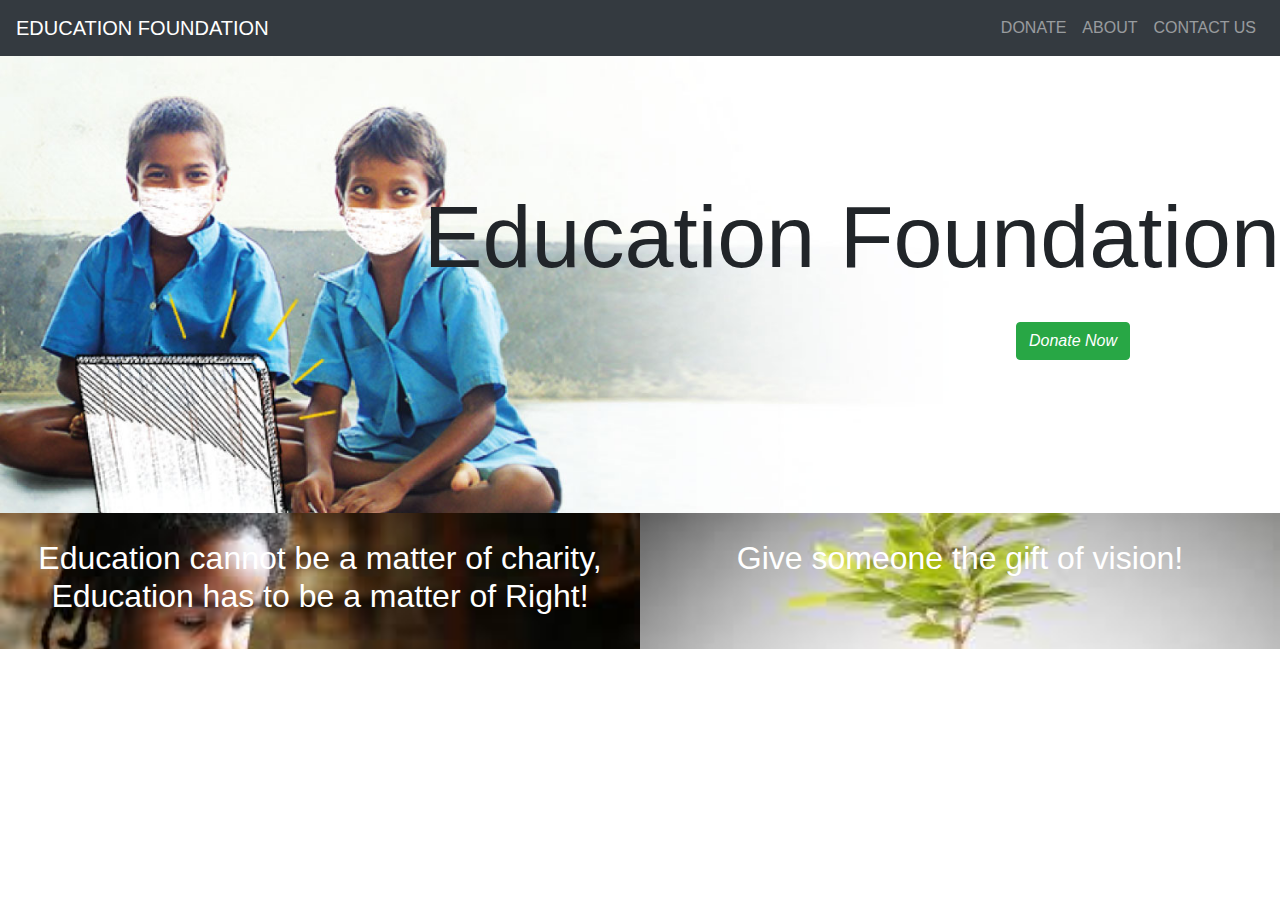
<file: index.html>
<!DOCTYPE <!DOCTYPE html>

<html>
    <head>
        <meta charset="utf-8">
        <meta http-equiv="X-UA-Compatible" content="IE=edge">
        <title>Spark Foundation</title>
        <meta name="description" content="">
        <meta name="viewport" content="width=device-width, initial-scale=1">
        <link rel="stylesheet" href="CSS/bootstrap.css">
          <link rel="stylesheet" href="CSS/style.css">
    </head>
    <body>
        <nav class="navbar navbar-expand-md bg-dark navbar-dark">
            <a class="navbar-brand" href="#">EDUCATION FOUNDATION</a>
            <button class="navbar-toggler" type="button" data-toggle="collapse" data-target="#collapsibleNavbar">
            <span class="navbar-toggler-icon"></span>
            </button>
            <div class="collapse navbar-collapse" id="collapsibleNavbar">
                <ul class="navbar-nav ml-auto">
                    <li class="nav-item"><a class="nav-link color-me" href="donation.html">DONATE</a></li>
                    <li class="nav-item"><a class="nav-link color-me" href="about.html">ABOUT</a></li> 
                    <li class="nav-item"><a class="nav-link color-me" href="contact.html">CONTACT US</a></li>
                </ul>
            </div>  
        </nav>

        <div class="header">
            <h1 class="display-2">Education Foundation</h1><br/>
            <div class="text-right" style="margin-right:150px">
                <a href="donation.html" class="btn btn-success"><i>Donate Now</i></a>
            </div>
        </div>
        <div class="container-fluid">
            <div class="row text-center">
                <div class="about1 col-md-6 sol-sm-12">
                    <h2>Education cannot be a matter of charity, Education has to be a matter of Right!</h2>
                </div>
                <div class="about2 col-md-6 sol-sm-12">
                    <h2>Give someone the gift of vision!</h2>
                </div>
            </div>
        
        <script src="js/bootstrap.js" async defer></script>
        <script src="js/jquery.js" async defer></script>
        <script src="js/jquery.min.js" async defer></script>
    </body>
</html>
</file>
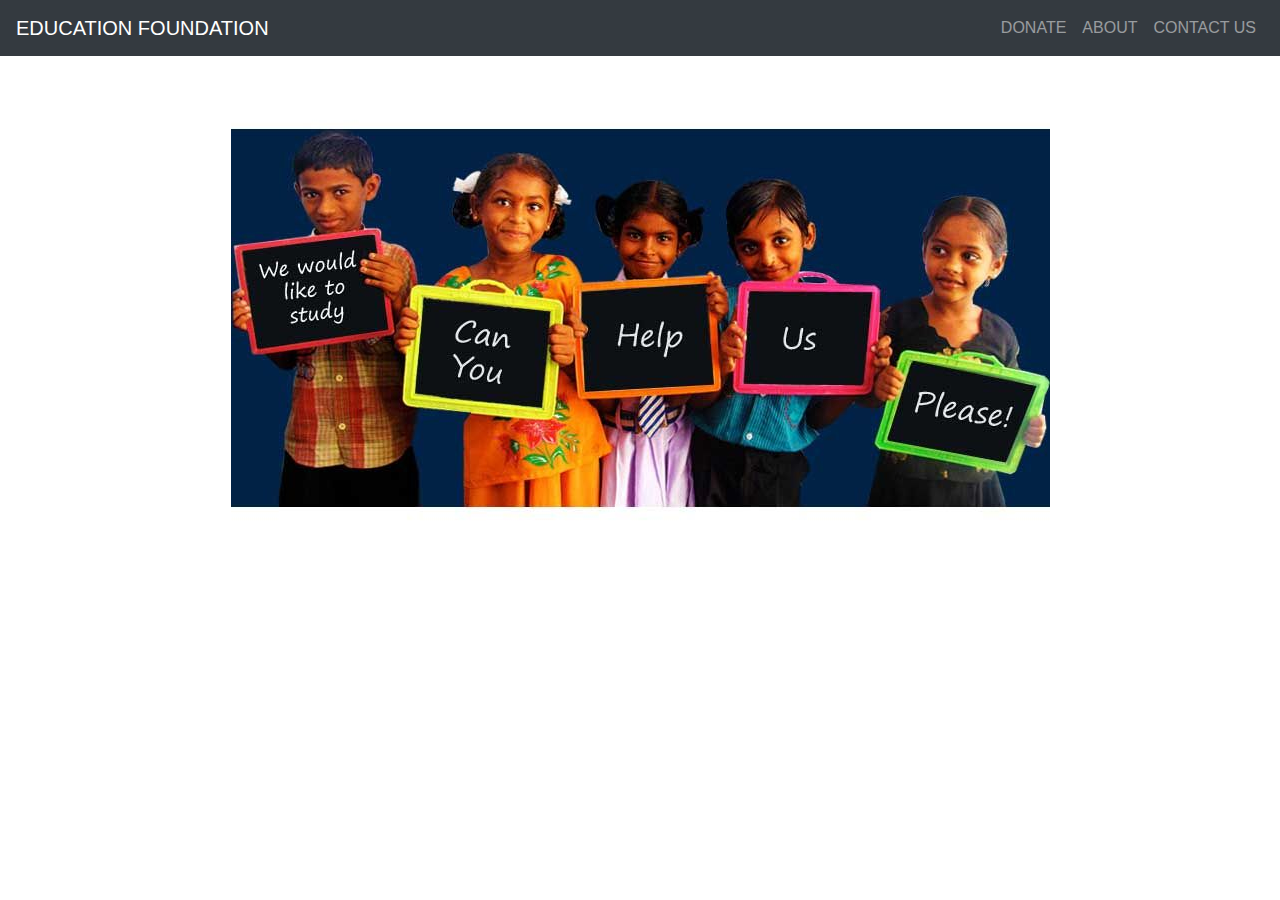
<file: donation.html>
<!DOCTYPE html>
<html>

<head>
    <meta charset="utf-8">
    <meta http-equiv="X-UA-Compatible" content="IE=edge">
    <title>Donate</title>
    <meta name="description" content="">
    <meta name="viewport" content="width=device-width, initial-scale=1">
    <link rel="stylesheet" href="CSS/bootstrap.css">
    <link rel="stylesheet" href="CSS/style.css">
</head>

<body>
    <nav class="navbar navbar-expand-md bg-dark navbar-dark">
        <a class="navbar-brand" href="https://education-foundation.herokuapp.com">EDUCATION FOUNDATION</a>
        <button class="navbar-toggler" type="button" data-toggle="collapse" data-target="#collapsibleNavbar">
            <span class="navbar-toggler-icon"></span>
        </button>
        <div class="collapse navbar-collapse" id="collapsibleNavbar">

            <ul class="navbar-nav ml-auto">
                <li class="nav-item"><a class="nav-link" href="#">DONATE</a></li>
                <li class="nav-item"><a class="nav-link" href="about.html">ABOUT</a></li>
                <li class="nav-item"><a class="nav-link" href="contact.html">CONTACT US</a></li>
            </ul>
        </div>
    </nav>

    <div class="container">
        <img src="images/education-children.jpg" alt="image" class="mx-auto d-block img-fluid">
        <div class="row">
            <div class="col-md-5 offset-md-4">
                <form class="payment text-center">
                    <form>
                        <script src="https://checkout.razorpay.com/v1/payment-button.js"
                            data-payment_button_id="pl_IeoSdq90Agd9kK" async> </script>
                    </form>
                    </script>
                </form>
            </div>
        </div>
        <script src="js/bootstrap.js" async defer></script>
        <script src="js/jquery.js" async defer></script>
        <script src="js/jquery.min.js" async defer></script>
</body>

</html>
</file>
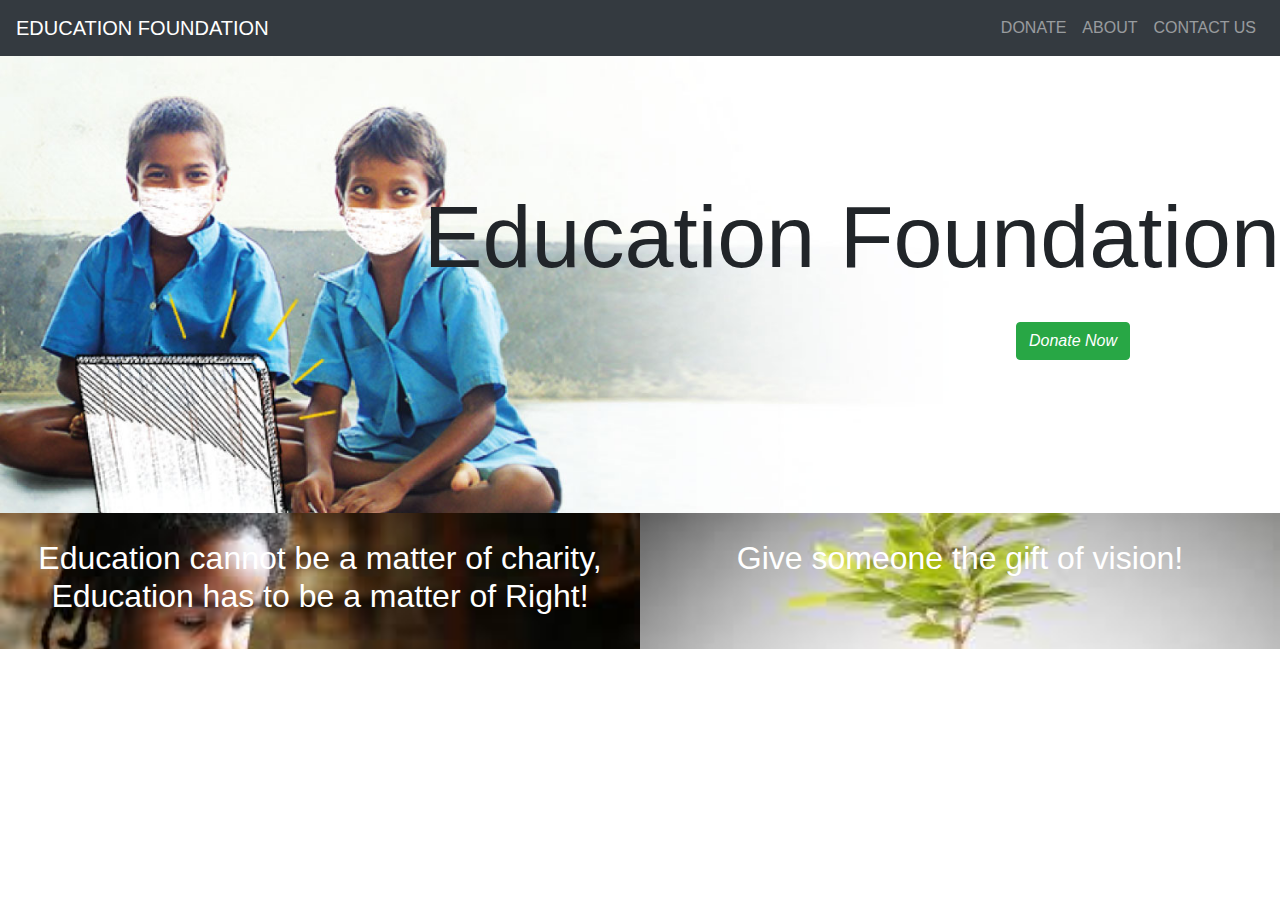
<file: home.html>
<!DOCTYPE <!DOCTYPE html>

<html>
    <head>
        <meta charset="utf-8">
        <meta http-equiv="X-UA-Compatible" content="IE=edge">
        <title>GRIP-Task</title>
        <meta name="description" content="">
        <meta name="viewport" content="width=device-width, initial-scale=1">
        <link rel="stylesheet" href="CSS/bootstrap.css">
          <link rel="stylesheet" href="CSS/style.css">
    </head>
    <body>
        <nav class="navbar navbar-expand-md bg-dark navbar-dark">
            <a class="navbar-brand" href="#">EDUCATION FOUNDATION</a>
            <button class="navbar-toggler" type="button" data-toggle="collapse" data-target="#collapsibleNavbar">
            <span class="navbar-toggler-icon"></span>
            </button>
            <div class="collapse navbar-collapse" id="collapsibleNavbar">
                <ul class="navbar-nav ml-auto">
                    <li class="nav-item"><a class="nav-link color-me" href="donation.html">DONATE</a></li>
                    <li class="nav-item"><a class="nav-link color-me" href="about.html">ABOUT</a></li> 
                    <li class="nav-item"><a class="nav-link color-me" href="contact.html">CONTACT US</a></li>
                </ul>
            </div>  
        </nav>

        <div class="header">
            <h1 class="display-2">Education Foundation</h1><br/>
            <div class="text-right" style="margin-right:150px">
                <a href="donation.html" class="btn btn-success"><i>Donate Now</i></a>
            </div>
        </div>
        <div class="container-fluid">
            <div class="row text-center">
                <div class="about1 col-md-6 sol-sm-12">
                    <h2>Education cannot be a matter of charity, Education has to be a matter of Right!</h2>
                </div>
                <div class="about2 col-md-6 sol-sm-12">
                    <h2>Give someone the gift of vision!</h2>
                </div>
            </div>
        
        <script src="js/bootstrap.js" async defer></script>
        <script src="js/jquery.js" async defer></script>
        <script src="js/jquery.min.js" async defer></script>
    </body>
</html>
</file>
<file: CSS/style.css>
.header{
    background-image: url("../images/edu1.jpg");
    background-size: cover;
    background-repeat: no-repeat;
    padding-bottom: 12%;
    padding-top: 10%;
    padding-left: 3%;
}

.payment{
    padding-right: 100px;
    margin-top: auto;
}
.display-2{
    font-weight: 500;
    text-align: right;
}
.about1{
    background-image: url("../images/images.jfif");
    background-size: cover;
    background-repeat: no-repeat;
    padding: 2%;
    color: white;
    text-shadow: black;
}
.about2{
    background-image: url("../images/book.jfif");
    background-size: cover;
    background-repeat: no-repeat;
    padding: 2%;
    color: white;
    text-shadow: black;
}
.donate{
    background-image: url("../images/education-children.jpg");
    background-size: cover;
    background-repeat: no-repeat;
    padding-bottom: 12%;
    padding-top: 10%;
    padding-left: 3%;
}

.contact-form{
    margin-top: 40px;
}
</file>
